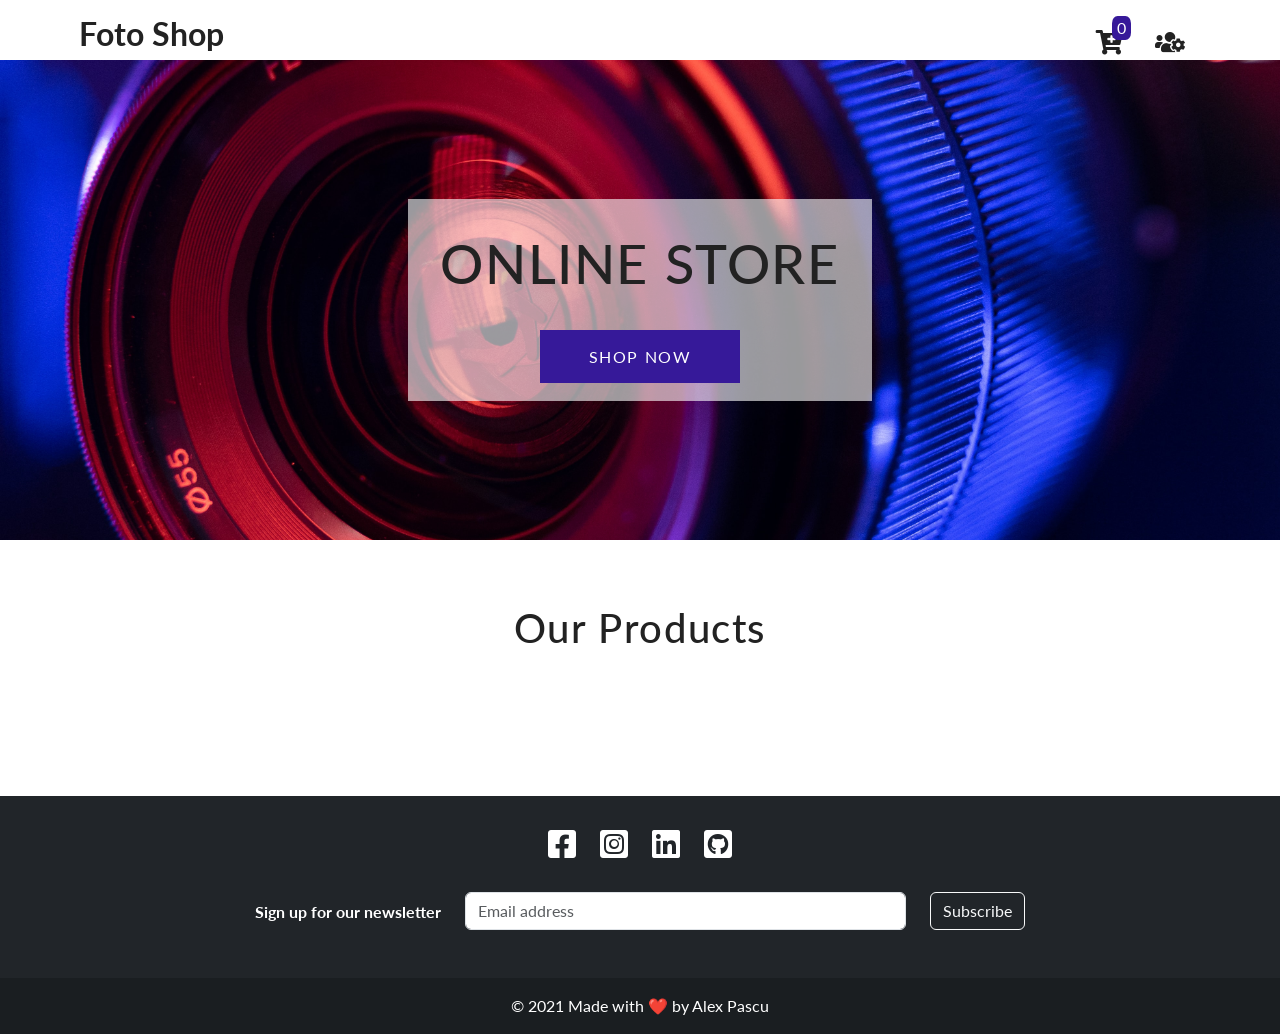
<file: index.html>
<!DOCTYPE html>
<html lang="en">
  <head>
    <meta charset="UTF-8" />
    <meta http-equiv="X-UA-Compatible" content="IE=edge" />
    <meta name="viewport" content="width=device-width, initial-scale=1.0" />
    <title>Final Project Alex</title>
    <!-- <script
      defer
      src="./node_modules/@fortawesome/fontawesome-free/js/brands.js"
    ></script>
    <script
      defer
      src="./node_modules/@fortawesome/fontawesome-free/js/solid.js"
    ></script>
    <script
      defer
      src="./node_modules/@fortawesome/fontawesome-free/js/fontawesome.js"
    ></script>

    <!-- CSS only -->
    <link
      rel="stylesheet"
      href="https://cdnjs.cloudflare.com/ajax/libs/font-awesome/5.15.3/css/all.min.css"
      integrity="sha512-iBBXm8fW90+nuLcSKlbmrPcLa0OT92xO1BIsZ+ywDWZCvqsWgccV3gFoRBv0z+8dLJgyAHIhR35VZc2oM/gI1w=="
      crossorigin="anonymous"
      referrerpolicy="no-referrer"
    />

    <link
      href="https://cdn.jsdelivr.net/npm/bootstrap@5.1.1/dist/css/bootstrap.min.css"
      rel="stylesheet"
      integrity="sha384-F3w7mX95PdgyTmZZMECAngseQB83DfGTowi0iMjiWaeVhAn4FJkqJByhZMI3AhiU"
      crossorigin="anonymous"
    />
    <link rel="stylesheet" href="./src/css/style.css" />
  </head>
  <body>
    <!-- navbar -->
    <nav class="navbar">
      <div class="navbar-center">
        <div class="logo"><a href="index.html">Foto Shop</a></div>
        <div class="menu">
          <div class="cart-btn">
            <a href="cart.html">
              <span class="nav-icon"> <i class="fas fa-cart-plus"></i> </span>
              <div class="cart-items">0</div></a
            >
          </div>

          <div class="cart-btn">
            <span class="nav-icon"
              ><a href="admin.html"><i class="fas fa-users-cog"></i></a
            ></span>
          </div>
        </div>
      </div>
    </nav>
    <!-- hero -->
    <header class="hero">
      <div class="banner">
        <h1 class="banner-title">Online Store</h1>
        <a class="banner-btn" href="#buy">shop now</a>
      </div>
    </header>

    <!-- spinner -->
    <div hidden id="spinner"></div>

    <!-- products -->
    <section class="products" id="buy">
      <div class="section-title">
        <h2 class="">our products</h2>
      </div>
      <div class="products-center">
        <!-- single product -->
      </div>
    </section>

    <!-- footer -->
    <footer class="bg-dark text-center text-white">
      <div class="container p-4">
        <section class="mb-4">
          <a class="footer-icon" href="#!" role="button">
            <i class="fab fa-facebook-square"></i>
          </a>
          <a class="footer-icon" href="#!" role="button">
            <i class="fab fa-instagram-square"></i>
          </a>
          <a class="footer-icon" href="#!" role="button">
            <i class="fab fa-linkedin"></i>
          </a>
          <a class="footer-icon" href="#!" role="button">
            <i class="fab fa-github-square"></i>
          </a>
        </section>

        <section class="">
          <form action="">
            <div class="row d-flex justify-content-center">
              <div class="col-auto">
                <p class="pt-2">
                  <strong>Sign up for our newsletter</strong>
                </p>
              </div>

              <div class="col-md-5 col-12">
                <div class="form-outline form-white mb-4">
                  <input
                    type="email"
                    id=""
                    class="form-control"
                    placeholder="Email address"
                  />
                </div>
              </div>

              <div class="col-auto">
                <button type="submit" class="btn btn-outline-light mb-4">
                  Subscribe
                </button>
              </div>
            </div>
          </form>
        </section>
      </div>

      <!-- Copyright -->
      <div class="text-center p-3" style="background-color: rgba(0, 0, 0, 0.2)">
        © 2021 Made with ❤️ by Alex Pascu
      </div>
      <!-- Copyright -->
    </footer>

    <script src="./src/app.js" type="module"></script>
  </body>
</html>
</file>
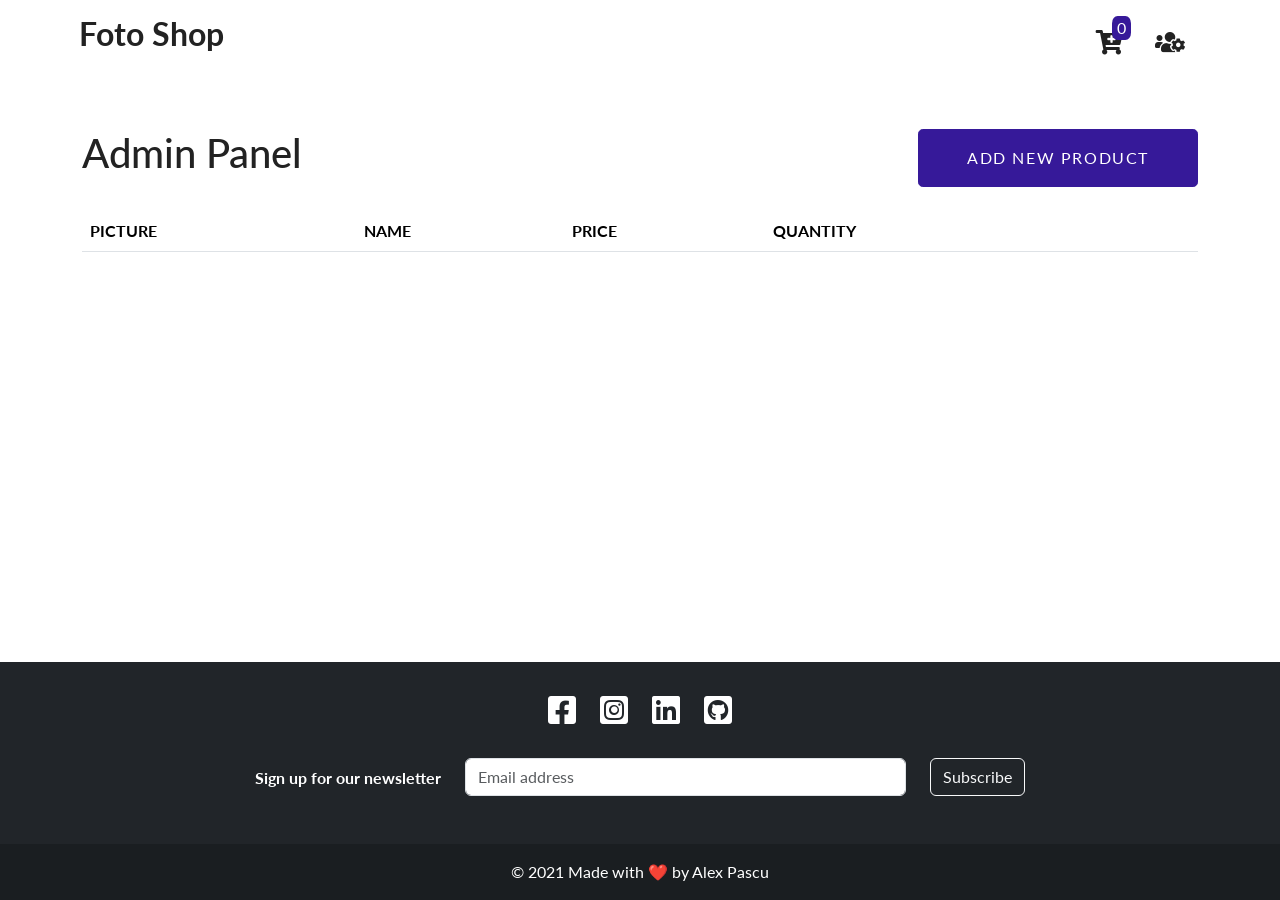
<file: admin.html>
<!DOCTYPE html>
<html lang="en">
  <head>
    <meta charset="UTF-8" />
    <meta http-equiv="X-UA-Compatible" content="IE=edge" />
    <meta name="viewport" content="width=device-width, initial-scale=1.0" />
    <title>Final Project Alex</title>
    <!-- <script
      defer
      src="./node_modules/@fortawesome/fontawesome-free/js/brands.js"
    ></script>
    <script
      defer
      src="./node_modules/@fortawesome/fontawesome-free/js/solid.js"
    ></script>
    <script
      defer
      src="./node_modules/@fortawesome/fontawesome-free/js/fontawesome.js"
    ></script> -->

    <!-- CSS only -->

    <link
      rel="stylesheet"
      href="https://cdnjs.cloudflare.com/ajax/libs/font-awesome/5.15.3/css/all.min.css"
      integrity="sha512-iBBXm8fW90+nuLcSKlbmrPcLa0OT92xO1BIsZ+ywDWZCvqsWgccV3gFoRBv0z+8dLJgyAHIhR35VZc2oM/gI1w=="
      crossorigin="anonymous"
      referrerpolicy="no-referrer"
    />

    <link
      href="https://cdn.jsdelivr.net/npm/bootstrap@5.1.1/dist/css/bootstrap.min.css"
      rel="stylesheet"
      integrity="sha384-F3w7mX95PdgyTmZZMECAngseQB83DfGTowi0iMjiWaeVhAn4FJkqJByhZMI3AhiU"
      crossorigin="anonymous"
    />
    <link rel="stylesheet" href="./src/css/style.css" />
    <link rel="stylesheet" href="./src/css/style.css" />
  </head>
  <body>
    <nav class="navbar">
      <div class="navbar-center">
        <div class="logo"><a href="index.html"> Foto Shop</a></div>
        <div class="menu">
          <div class="cart-btn">
            <a href="cart.html">
              <span class="nav-icon"> <i class="fas fa-cart-plus"></i> </span>
              <div class="cart-items">0</div></a
            >
          </div>

          <div class="cart-btn">
            <span class="nav-icon"
              ><a href="admin.html"><i class="fas fa-users-cog"></i></a
            ></span>
          </div>
        </div>
      </div>
    </nav>
    <!-- message container -->
    <div class="message"></div>

    <!-- spinner -->
    <div hidden id="spinner"></div>

    <!-- //modal -->
    <div class="modal-adm hidden">
      <button class="btn--close-modal">&times;</button>
      <h4 class="modal__header">Add new product</h4>
      <span class="hidden-msg-modal">as</span>
      <form class="modal__form">
        <label>Name</label>
        <input type="text" id="name" />
        <label>Picture URL</label>
        <input type="text" id="url" />
        <label>Description</label>
        <input type="text" id="description" />
        <label>Price</label>
        <input type="number" id="price" />
        <label>Quantity</label>
        <input type="number" id="qty" />
        <button class="banner-btn round submit">Add product</button>
      </form>
    </div>
    <div class="overlay hidden"></div>

    <!-- //modal -->
    <div class="modal-adm modal-modify hidden">
      <button class="btn--close-modal">&times;</button>
      <h4 class="modal__header">Modify product</h4>

      <form class="modal__form">
        <label>Name</label>
        <input type="text" id="name-mdf" />
        <label>Picture URL</label>
        <input type="text" id="url-mdf" />
        <label>Description</label>
        <input type="text" id="description-mdf" />
        <label>Price</label>
        <input type="number" id="price-mdf" />
        <label>Quantity</label>
        <input type="number" id="qty-mdf" />
        <button class="banner-btn round modify">Save</button>
      </form>
    </div>
    <div class="overlay hidden"></div>

    <div class="container container-admin">
      <div class="admin-flex">
        <h1>Admin Panel</h1>
        <button class="banner-btn round btn--show-modal" onclick="">
          Add new Product
        </button>
      </div>
      <div id="products-admin" class="table-responsive mt-4">
        <table class="table" id="admin-table">
          <thead class="thead-light">
            <tr>
              <th scope="col">PICTURE</th>
              <th scope="col">NAME</th>
              <th scope="col">PRICE</th>
              <th scope="col">QUANTITY</th>

              <th></th>
              <th></th>
            </tr>
          </thead>
          <tbody id="admin-table-body"></tbody>
        </table>
      </div>
    </div>

    <footer class="bg-dark text-center text-white footer">
      <div class="container p-4">
        <section class="mb-4">
          <a class="footer-icon" href="#!" role="button">
            <i class="fab fa-facebook-square"></i>
          </a>
          <a class="footer-icon" href="#!" role="button">
            <i class="fab fa-instagram-square"></i>
          </a>
          <a class="footer-icon" href="#!" role="button">
            <i class="fab fa-linkedin"></i>
          </a>
          <a class="footer-icon" href="#!" role="button">
            <i class="fab fa-github-square"></i>
          </a>
        </section>

        <section class="">
          <form action="">
            <div class="row d-flex justify-content-center">
              <div class="col-auto">
                <p class="pt-2">
                  <strong>Sign up for our newsletter</strong>
                </p>
              </div>

              <div class="col-md-5 col-12">
                <div class="form-outline form-white mb-4">
                  <input
                    type="email"
                    id=""
                    class="form-control"
                    placeholder="Email address"
                  />
                </div>
              </div>

              <div class="col-auto">
                <button type="submit" class="btn btn-outline-light mb-4">
                  Subscribe
                </button>
              </div>
            </div>
          </form>
        </section>
      </div>

      <!-- Copyright -->
      <div class="text-center p-3" style="background-color: rgba(0, 0, 0, 0.2)">
        © 2021 Made with ❤️ by Alex Pascu
      </div>
      <!-- Copyright -->
    </footer>

    <script src="./src/ui.js" type="module"></script>

    <script src="./src/admin.js" type="module"></script>
  </body>
</html>
</file>
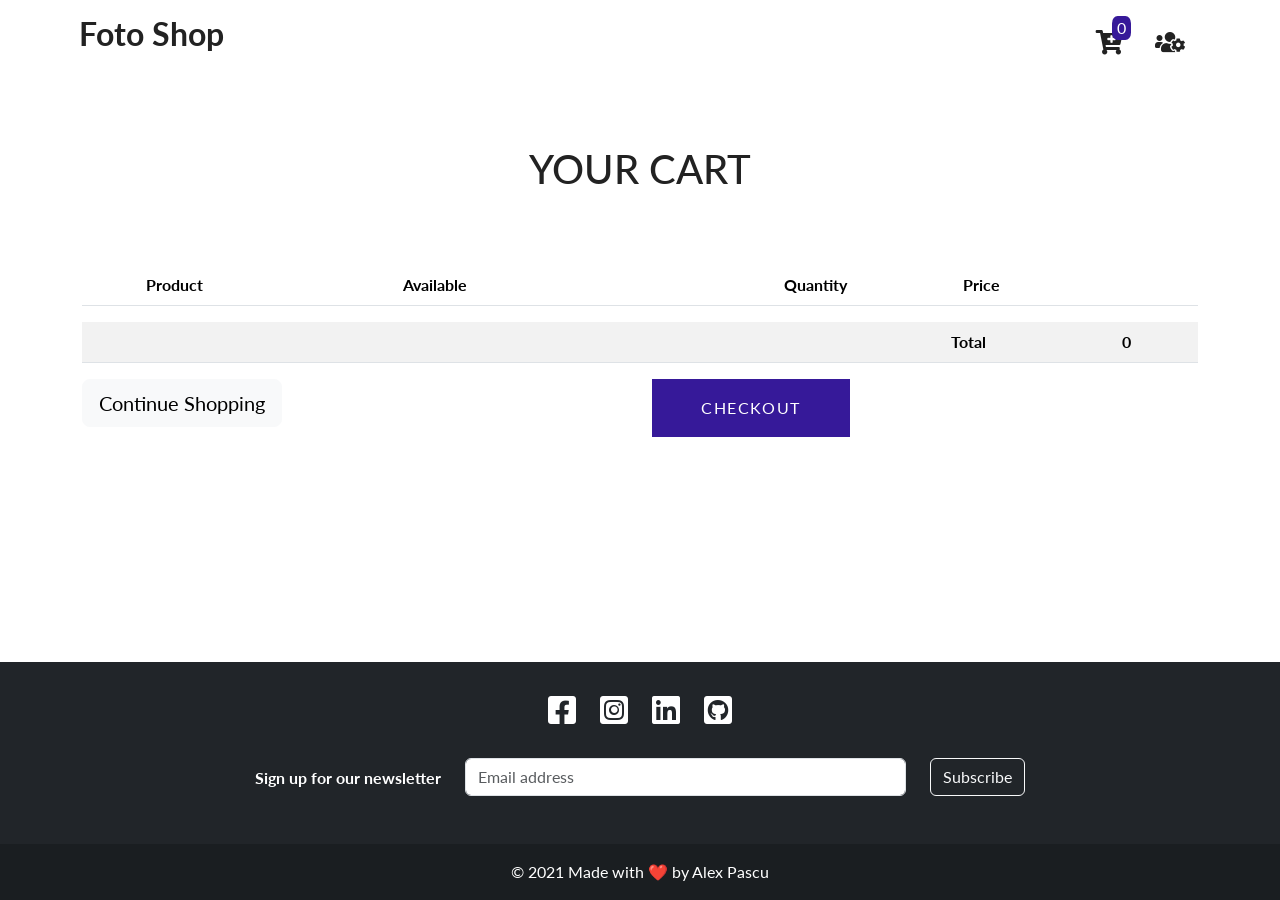
<file: cart.html>
<!DOCTYPE html>
<html lang="en">
  <head>
    <meta charset="UTF-8" />
    <meta http-equiv="X-UA-Compatible" content="IE=edge" />
    <meta name="viewport" content="width=device-width, initial-scale=1.0" />
    <title>Final Project Alex</title>
    <link
      rel="stylesheet"
      href="https://cdnjs.cloudflare.com/ajax/libs/font-awesome/4.7.0/css/font-awesome.min.css"
    />
    <!-- <script
      defer
      src="./node_modules/@fortawesome/fontawesome-free/js/brands.js"
    ></script>
    <script
      defer
      src="./node_modules/@fortawesome/fontawesome-free/js/solid.js"
    ></script>
    <script
      defer
      src="./node_modules/@fortawesome/fontawesome-free/js/fontawesome.js"
    ></script>

    <link
      rel="stylesheet"
      href="./node_modules/bootstrap/dist/css/bootstrap.min.css" -->
    <link
      rel="stylesheet"
      href="https://cdnjs.cloudflare.com/ajax/libs/font-awesome/5.15.3/css/all.min.css"
      integrity="sha512-iBBXm8fW90+nuLcSKlbmrPcLa0OT92xO1BIsZ+ywDWZCvqsWgccV3gFoRBv0z+8dLJgyAHIhR35VZc2oM/gI1w=="
      crossorigin="anonymous"
      referrerpolicy="no-referrer"
    />

    <link
      href="https://cdn.jsdelivr.net/npm/bootstrap@5.1.1/dist/css/bootstrap.min.css"
      rel="stylesheet"
      integrity="sha384-F3w7mX95PdgyTmZZMECAngseQB83DfGTowi0iMjiWaeVhAn4FJkqJByhZMI3AhiU"
      crossorigin="anonymous"
    />
    <link rel="stylesheet" href="./src/css/style.css" />
  </head>
  <body>
    <!-- navbar -->
    <nav class="navbar">
      <div class="navbar-center">
        <div class="logo"><a href="index.html"> Foto Shop</a></div>
        <div class="menu">
    
          <div class="cart-btn">
            <a href="cart.html">
              <span class="nav-icon"> <i class="fas fa-cart-plus"></i> </span>
              <div class="cart-items">0</div></a
            >
          </div>

          <div class="cart-btn">
            <span class="nav-icon"
              ><a href="admin.html"><i class="fas fa-users-cog"></i></a
            ></span>
          </div>
        </div>
      </div>
    </nav>
    <div class="message"></div>

    <section class="jumbotron text-center mt-5">
      <div class="container">
        <h1 class="jumbotron-heading">YOUR CART</h1>
      </div>
    </section>

    <div class="container mb-4">
      <div class="row">
        <div class="col-12">
          <div class="table-responsive">
            <table class="table table-striped">
              <thead>
                <tr>
                  <th scope="col"></th>
                  <th scope="col">Product</th>
                  <th scope="col">Available</th>
                  <th scope="col" class="text-center">Quantity</th>
                  <th scope="col" class="text-right">Price</th>
                  <th></th>
                </tr>
              </thead>
              <tbody class="cart-table" id="cart-table-products">
                <!--Dynamicinsert-->
              </tbody>
            </table>
            <table class="table table-striped" id="cart-table-priceCalc">
              <tbody>
                <tr>
                  <td></td>
                  <td></td>
                  <td></td>
                  <td></td>
                  <td></td>
                  <td></td>
                  <td></td>
                  <td></td>
                  <td></td>
                  <td></td>
                  <td></td>
                  <td></td>
                  <td></td>
                  <td></td>
                  <td></td>
                  <td></td>
                  <td><strong>Total</strong></td>
                  <td class="text-right">
                    <strong id="total-price">0 €</strong>
                  </td>
                </tr>
              </tbody>
            </table>
          </div>
        </div>
        <div class="col mb-2">
          <div class="row">
            <div class="col-sm-12 col-md-6">
              <button
                class="btn btn-lg btn-block btn-light"
                onclick="location.href='index.html'"
              >
                Continue Shopping
              </button>
            </div>
            <div class="col-sm-12 col-md-6 text-right">
              <button class="banner-btn" onclick="location.href='index.html'">
                Checkout
              </button>
            </div>
          </div>
        </div>
      </div>
    </div>
    <div class="fill"></div>

    <footer class="bg-dark text-center text-white footer">
      <div class="container p-4">
        <section class="mb-4">
          <a class="footer-icon" href="#!" role="button">
            <i class="fab fa-facebook-square"></i>
          </a>
          <a class="footer-icon" href="#!" role="button">
            <i class="fab fa-instagram-square"></i>
          </a>
          <a class="footer-icon" href="#!" role="button">
            <i class="fab fa-linkedin"></i>
          </a>
          <a class="footer-icon" href="#!" role="button">
            <i class="fab fa-github-square"></i>
          </a>
        </section>

        <section class="">
          <form action="">
            <div class="row d-flex justify-content-center">
              <div class="col-auto">
                <p class="pt-2">
                  <strong>Sign up for our newsletter</strong>
                </p>
              </div>

              <div class="col-md-5 col-12">
                <div class="form-outline form-white mb-4">
                  <input
                    type="email"
                    id=""
                    class="form-control"
                    placeholder="Email address"
                  />
                </div>
              </div>

              <div class="col-auto">
                <button type="submit" class="btn btn-outline-light mb-4">
                  Subscribe
                </button>
              </div>
            </div>
          </form>
        </section>
      </div>

      <!-- Copyright -->
      <div class="text-center p-3" style="background-color: rgba(0, 0, 0, 0.2)">
        © 2021 Made with ❤️ by Alex Pascu
      </div>
      <!-- Copyright -->
    </footer>

    <script src="./src/ui.js" type="module"></script>
    <script src="./src/details.js" type="module"></script>
    <script src="src/cart.js" type="module"></script>
  </body>
</html>
</file>
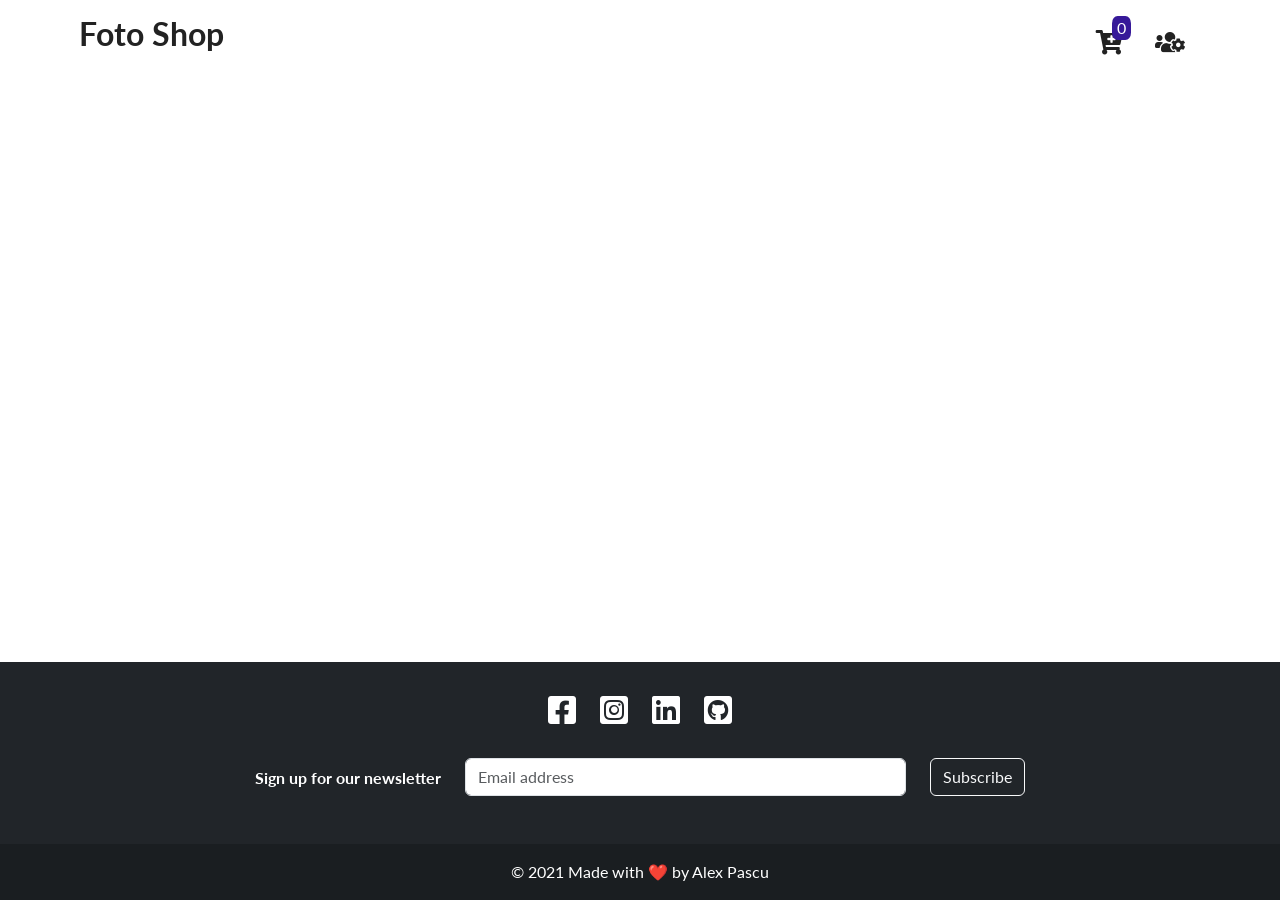
<file: details.html>
<!DOCTYPE html>
<html lang="en">
  <head>
    <meta charset="UTF-8" />
    <meta http-equiv="X-UA-Compatible" content="IE=edge" />
    <meta name="viewport" content="width=device-width, initial-scale=1.0" />
    <title>Final Project Alex</title>
    <!-- <script
      defer
      src="./node_modules/@fortawesome/fontawesome-free/js/brands.js"
    ></script>
    <script
      defer
      src="./node_modules/@fortawesome/fontawesome-free/js/solid.js"
    ></script>
    <script
      defer
      src="./node_modules/@fortawesome/fontawesome-free/js/fontawesome.js"
    ></script>

    <link
      -
      rel="stylesheet"
      href="./node_modules/bootstrap/dist/css/bootstrap.min.css"
    /> -->
    <link
      rel="stylesheet"
      href="https://cdnjs.cloudflare.com/ajax/libs/font-awesome/5.15.3/css/all.min.css"
      integrity="sha512-iBBXm8fW90+nuLcSKlbmrPcLa0OT92xO1BIsZ+ywDWZCvqsWgccV3gFoRBv0z+8dLJgyAHIhR35VZc2oM/gI1w=="
      crossorigin="anonymous"
      referrerpolicy="no-referrer"
    />

    <link
      href="https://cdn.jsdelivr.net/npm/bootstrap@5.1.1/dist/css/bootstrap.min.css"
      rel="stylesheet"
      integrity="sha384-F3w7mX95PdgyTmZZMECAngseQB83DfGTowi0iMjiWaeVhAn4FJkqJByhZMI3AhiU"
      crossorigin="anonymous"
    />
    <link rel="stylesheet" href="./src/css/style.css" />
  </head>
  <body>
    <!-- navbar -->
    <nav class="navbar">
      <div class="navbar-center">
        <div class="logo"><a href="index.html"> Foto Shop</a></div>
        <div class="menu">
          <div class="cart-btn">
            <a href="cart.html">
              <span class="nav-icon"> <i class="fas fa-cart-plus"></i> </span>
              <div class="cart-items">0</div></a
            >
          </div>

          <div class="cart-btn">
            <span class="nav-icon"
              ><a href="admin.html"><i class="fas fa-users-cog"></i></a
            ></span>
          </div>
        </div>
      </div>
    </nav>
    <!-- spinner -->
    <div hidden id="spinner"></div>
    <!-- message container -->
    <div class="message"></div>
    <!-- product container -->
    <div class="container-details"></div>

    <footer class="bg-dark text-center text-white footer">
      <div class="container p-4">
        <section class="mb-4">
          <a class="footer-icon" href="#!" role="button">
            <i class="fab fa-facebook-square"></i>
          </a>
          <a class="footer-icon" href="#!" role="button">
            <i class="fab fa-instagram-square"></i>
          </a>
          <a class="footer-icon" href="#!" role="button">
            <i class="fab fa-linkedin"></i>
          </a>
          <a class="footer-icon" href="#!" role="button">
            <i class="fab fa-github-square"></i>
          </a>
        </section>

        <section class="">
          <form action="">
            <div class="row d-flex justify-content-center">
              <div class="col-auto">
                <p class="pt-2">
                  <strong>Sign up for our newsletter</strong>
                </p>
              </div>

              <div class="col-md-5 col-12">
                <div class="form-outline form-white mb-4">
                  <input
                    type="email"
                    id=""
                    class="form-control"
                    placeholder="Email address"
                  />
                </div>
              </div>

              <div class="col-auto">
                <button type="submit" class="btn btn-outline-light mb-4">
                  Subscribe
                </button>
              </div>
            </div>
          </form>
        </section>
      </div>

      <!-- Copyright -->
      <div class="text-center p-3" style="background-color: rgba(0, 0, 0, 0.2)">
        © 2021 Made with ❤️ by Alex Pascu
      </div>
      <!-- Copyright -->
    </footer>

    <script src="./src/ui.js" type="module"></script>
    <script src="./src/details.js" type="module"></script>
  </body>
</html>
</file>
<file: src/css/style.css>
@import url("https://fonts.googleapis.com/css?family=Lato:400,700");

:root {
  --primaryColor: rgb(54, 25, 153);
  --mainWhite: #fff;
  --mainBlack: #222;
  --mainGrey: #ffffffd3;
  --mainSpacing: 0.1rem;
  --mainTransition: all 0.3s linear;
}
* {
  margin: 0;
  padding: 0;
  box-sizing: border-box;
}
html {
  height: 100%;
}
body {
  color: var(--mainBlack);
  background: var(--mainWhite);
  font-family: "Lato", sans-serif;
  min-height: 100%;
  display: flex;
  flex-direction: column;
}

/* --------------- Navbar ---------------- */
a {
  text-decoration: none;
  color: var(--mainBlack);
}

.navbar {
  position: sticky;
  top: 0;
  height: 60px;
  width: 100%;
  display: flex;
  align-items: center;
  background: var(--mainGrey);
  z-index: 1;
}

.menu {
  display: flex;
}
.logo {
  font-size: 2rem;
  font-weight: 700;
  margin-bottom: 1rem;
  width: 35vw;
}
.navbar-center {
  width: 100%;
  max-width: 1170px;
  margin: 0 auto;
  display: flex;
  align-items: center;
  justify-content: space-between;
  padding: 0 1.5rem;
}

.nav-items {
  display: flex;
}

.nav-items li {
  list-style: none;
  font-size: 1.2rem;
  margin: 1rem;
}

.nav-items li,
a:hover {
  color: var(--primaryColor);
  cursor: pointer;
}
.nav-icon {
  font-size: 1.5rem;
}

.nav-icon:hover {
  color: var(--primaryColor);
}

.cart-btn {
  position: relative;
  cursor: pointer;
  margin: 1rem;
}
.cart-items {
  position: absolute;
  top: -8px;
  right: -8px;
  background: var(--primaryColor);
  padding: 0 5px;
  border-radius: 30%;
  color: var(--mainWhite);
}

/* --------------- Hero ---------------- */
.hero {
  min-height: calc(60vh - 60px);
  background: url("./img/theregisti-jvPTh8YAgYM-unsplash.jpg") center/cover
    no-repeat;
  display: flex;
  align-items: center;
  justify-content: center;
}
.banner {
  text-align: center;
  background: rgba(255, 255, 255, 0.6);
  display: inline-block;
  padding: 2rem;
}
.banner-title {
  font-size: 3.4rem;
  text-transform: uppercase;
  letter-spacing: var(--mainSpacing);
  margin-bottom: 3rem;
}
.banner-btn {
  padding: 1rem 3rem;
  text-transform: uppercase;
  letter-spacing: var(--mainSpacing);
  font-size: 1rem;
  background: var(--primaryColor);
  color: var(--mainWhite);
  border: 1px solid var(--primaryColor);
  transition: var(--mainTransition);
  cursor: pointer;
}
.banner-btn:hover {
  background: transparent;
  color: var(--primaryColor);
}
/* --------------- Products ---------------- */

.title,
.price,
.description,
.stoc,
.add-to-cart,
.quantity {
  margin: 1rem;
}

.products {
  padding: 4rem 0;
}

.product {
  box-shadow: 0 10px 14px rgba(153, 153, 153, 0.25),
    0 8px 8px rgba(136, 135, 135, 0.22);
  padding: 1rem;
  position: relative;
  overflow: hidden;
}
.section-title h2 {
  text-align: center;
  font-size: 2.5rem;
  margin-bottom: 5rem;
  text-transform: capitalize;
  letter-spacing: var(--mainSpacing);
}
.products-center {
  width: 90vw;
  margin: 0 auto;
  max-width: 1170px;
  display: grid;
  grid-template-columns: repeat(auto-fill, minmax(260px, 1fr));
  grid-column-gap: 2.5rem;
  grid-row-gap: 3rem;
}
.img-container {
  position: relative;
  overflow: hidden;
}
.details-btn {
  position: absolute;
  top: 40%;
  right: 0;
  background: var(--primaryColor);
  border: none;
  color: var(--mainWhite);
  text-transform: uppercase;
  padding: 0.5rem 0.75rem;
  letter-spacing: var(--mainSpacing);
  font-weight: bold;
  transition: var(--mainTransition);
  transform: translateX(101%);
  cursor: pointer;
}
.details-btn:hover {
  color: #78fff1;
}
.fa-shopping-cart {
  margin-right: 0.5rem;
}
.product:hover .details-btn {
  transform: translateX(0);
}
.product-img {
  display: block;
  padding: 2rem;
  width: 100%;
  min-height: 12rem;
  transition: var(--mainTransition);
}
.img-container:hover .product-img {
  opacity: 0.5;
}

.product h3 {
  text-transform: capitalize;
  font-size: 1.1rem;
  margin-top: 1rem;
  letter-spacing: var(--mainSpacing);
  text-align: center;
  height: 5rem;
}

.product h4 {
  margin-top: 0.7rem;
  letter-spacing: var(--mainSpacing);
  color: var(--primaryColor);
  text-align: center;
}

/* --------------- Cart ---------------- */
.jumbotron {
  margin: 4rem;
}

.fa-trash {
  pointer-events: none;
}

/* ---------- Cart Item --------------------  */
.cart-item {
  display: grid;
  align-items: center;
  grid-template-columns: auto 1fr auto;
  grid-column-gap: 1.5rem;
  margin: 1.5rem 0;
}
.cart-item img {
  width: 75px;
  height: 75px;
}
.cart-item h4 {
  font-size: 0.85rem;
  text-transform: capitalize;
  letter-spacing: var(--mainSpacing);
}
.cart-item h5 {
  margin: 0.5rem 0;
  letter-spacing: var(--mainSpacing);
}
.item-amount {
  text-align: center;
}
.remove-item {
  color: grey;
  cursor: pointer;
}
.fa-chevron-up,
.fa-chevron-down {
  color: var(--primaryColor);
  cursor: pointer;
}

.cart-footer {
  margin-top: 2rem;
  letter-spacing: var(--mainSpacing);
  text-align: center;
}
.cart-footer h3 {
  text-transform: capitalize;
  margin-bottom: 1rem;
}

/* //detail page */
.message {
  width: 50vw;
  display: block;
  height: 2rem;
  margin-top: 5px;
  margin-left: auto;
  margin-right: auto;
  padding-top: 2rem;
  text-align: center;
}

.container-details {
  width: 80vw;
  margin-left: auto;
  margin-right: auto;
  display: flex;
  padding: 0rem 3rem 3rem 3rem;
}

.picture-detail {
  width: 40%;
}

.product-wrapper {
  width: 60%;
  padding: 3rem;
}

.zoom:hover {
  transform: scale(1.05);
  cursor: zoom-in;
}
/* footer */
.footer-icon {
  font-size: 2rem;
  text-decoration: none;
  margin: 0.5rem;
}

.footer {
  margin-top: auto;
}

.footer-icon {
  z-index: 4;
  color: #fff;
}

/* spinner */
#spinner:not([hidden]) {
  position: fixed;
  top: 0;
  left: 0;
  right: 0;
  bottom: 0;
  display: flex;
  justify-content: center;
  align-items: center;
}

#spinner::after {
  content: "";
  width: 80px;
  height: 80px;
  border: 3px solid #f3f3f3;
  border-top: 4px solid #f25a41;
  border-radius: 100%;
  will-change: transform;
  animation: spin 1s infinite linear;
}

@keyframes spin {
  from {
    transform: rotate(0deg);
  }
  to {
    transform: rotate(360deg);
  }
}

/* /admin */

.container-admin {
  padding-top: 2rem;
}

.admin-flex {
  display: flex;
  justify-content: space-between;
}

.round {
  border-radius: 0.3rem;
}

/* MODAL WINDOW */
.modal-adm {
  position: fixed;
  top: 50%;
  left: 50%;
  transform: translate(-50%, -50%);
  max-width: 60rem;
  background-color: #f3f3f3;
  padding: 2rem 4rem;
  box-shadow: 0 4rem 6rem rgba(0, 0, 0, 0.3);
  z-index: 1000;
  max-width: 100vw;
  /* transition: all 0.5s; */
}

.overlay {
  position: fixed;
  top: 0;
  left: 0;
  width: 100%;
  height: 100%;
  background-color: rgba(0, 0, 0, 0.5);
  backdrop-filter: blur(4px);
  z-index: 100;
  /* transition: all 0.5s; */
}

.modal__header {
  font-size: 2.25rem;
  margin-bottom: 4.5rem;
  line-height: 1;
}

.modal__form {
  margin: 0 3rem;
  display: grid;
  grid-template-columns: 1fr 2fr;
  align-items: center;
  gap: 1.5rem;
}

.modal__form label {
  font-size: 1.5rem;
  font-weight: 300;
}

.modal__form input {
  font-size: 1rem;
  padding: 1rem 1rem;
  border: 1px solid #ddd;
  border-radius: 0.5rem;
}

.modal__form button {
  grid-column: 1 / span 2;
  justify-self: center;
  margin-top: 1rem;
}

.btn--close-modal {
  font-family: inherit;
  color: inherit;
  position: absolute;
  top: 0.5rem;
  right: 2rem;
  font-size: 4rem;
  cursor: pointer;
  border: none;
  background: none;
}

.hidden {
  visibility: hidden;
  opacity: 0;
}

.hidden-msg-modal {
  color: red;
}

/* media query */

@media screen and (min-width: 768px) {
  .cart {
    width: 30vw;
    min-width: 450px;
  }
  .icon-hide {
    display: none;
  }
}

@media screen and (max-width: 768px) {
  .icon-hide {
    display: block;
  }
  .cart-btn {
    display: flex;
  }
  .nav-links {
    display: none;
  }
  .nav-links.active {
    display: flex;
    flex-direction: column;
  }

  .container-details {
    flex-direction: column;
    width: 100%;
    padding: 1rem;
  }
  .picture-detail {
    width: 100%;
  }

  .product-wrapper {
    width: 100%;
    padding: 1rem;
  }

  .logo {
    font-size: 1.5rem;
  }
}
</file>
